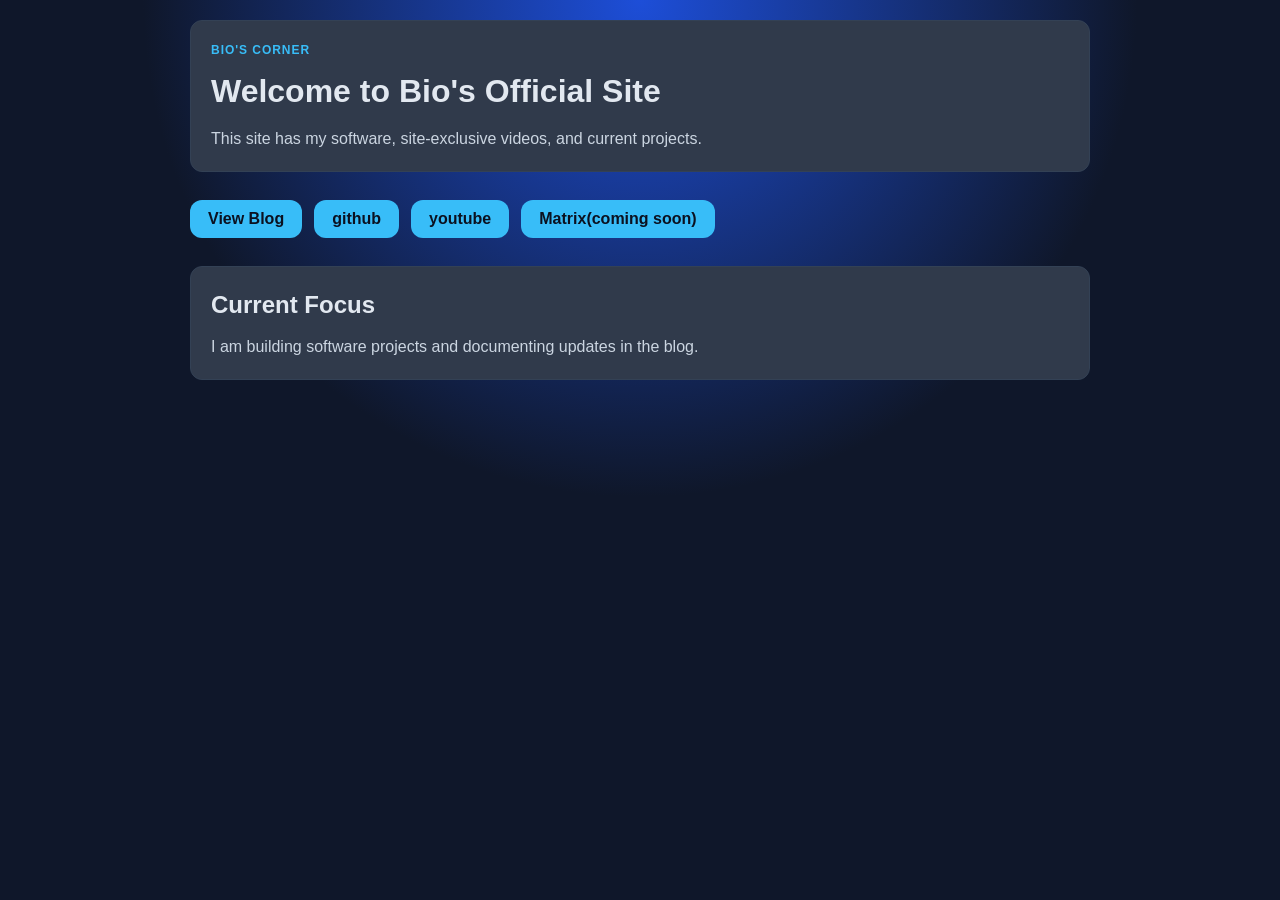
<file: src/index.html>
<!DOCTYPE html>
<html lang="en">
<head>
    <meta charset="UTF-8">
    <meta name="viewport" content="width=device-width, initial-scale=1.0">
    <title>Bio's Software</title>
    <link rel="stylesheet" href="styles.css">
    <script src="script.js" defer></script>
</head>
<body>
    <main class="container">
        <header class="hero">
            <p class="eyebrow">Bio's Corner</p>
            <h1>Welcome to Bio's Official Site</h1>
            <p class="tagline">This site has my software, site-exclusive videos, and current projects.</p>
        </header>

        <section class="actions" aria-label="Site navigation">
            <button id="blog-btn" type="button">View Blog</button>
            <button id="socials-btn" type="button">github</button>
            <button id="youtube-btn" type="button">youtube</button>
            <button id="Matrix-btn" type="button">Matrix(coming soon)</button>
        </section>

        <section class="card">
            <h2>Current Focus</h2>
            <p>I am building software projects and documenting updates in the blog.</p>
        </section>
    </main>
</body>
</html>
</file>
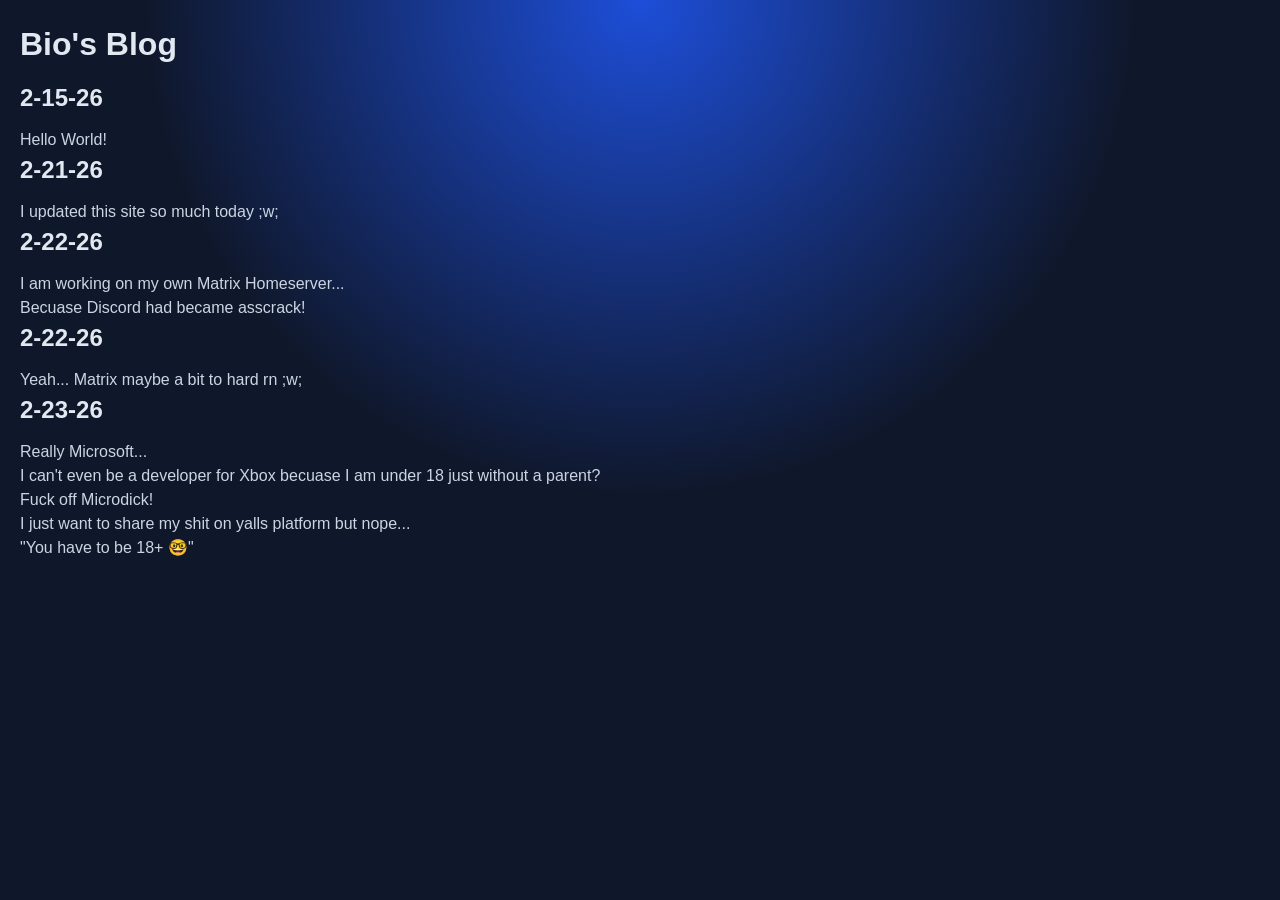
<file: src/blog.html>
<!DOCTYPE html>
<html lang="en">
<head>
    <meta charset="UTF-8">
    <meta name="viewport" content="width=device-width, initial-scale=1.0">
    <title>Bio's Blog</title>
    <link rel="stylesheet" href="styles.css">
</head>
<body>
    <header>
        <h1>Bio's Blog</h1>
    </header>
    <header>
        <h2>2-15-26</h2>
        <p>Hello World!</p>
    </header>
    <header>
        <h2>2-21-26</h2>
        <p>I updated this site so much today ;w;</p>
    </header>
    <header>
        <h2>2-22-26</h2>
        <p>I am working on my own Matrix Homeserver...</p>
        <p>Becuase Discord had became asscrack!</p>
    </header>    
    <header>
        <h2>2-22-26</h2>
        <p>Yeah... Matrix maybe a bit to hard rn ;w;</p>
    </header>
    <header>
        <h2>2-23-26</h2>
        <p>Really Microsoft...</p>
        <p>I can't even be a developer for Xbox becuase I am under 18 just without a parent?</p>
        <p>Fuck off Microdick!</p>
        <p>I just want to share my shit on yalls platform but nope...</p>
        <p>"You have to be 18+ 🤓"</p>
    </header>
</body>
</html>
</file>
<file: src/styles.css>
:root {
    --font-base: "Trebuchet MS", "Segoe UI", sans-serif;
    --color-bg: #0f172a;
    --color-surface: #1e293b;
    --color-heading: #e2e8f0;
    --color-text: #cbd5e1;
    --color-accent: #38bdf8;
    --color-accent-hover: #0ea5e9;
    --color-button-text: #0b1120;
    --space-sm: 12px;
    --space-md: 20px;
    --space-lg: 28px;
    --radius: 12px;
}

*,
*::before,
*::after {
    box-sizing: border-box;
}

body {
    margin: 0;
    padding: var(--space-md);
    background: radial-gradient(circle at top, #1d4ed8 0%, var(--color-bg) 45%);
    color: var(--color-text);
    font-family: var(--font-base);
    line-height: 1.5;
    min-height: 100vh;
}

.container {
    max-width: 900px;
    margin: 0 auto;
}

h1,
h2 {
    color: var(--color-heading);
    margin: 0 0 var(--space-sm);
}

p {
    margin: 0;
}

button {
    display: inline-flex;
    align-items: center;
    justify-content: center;
    background-color: var(--color-accent);
    color: var(--color-button-text);
    border: 0;
    border-radius: var(--radius);
    padding: 10px 18px;
    cursor: pointer;
    font-size: 16px;
    font-weight: 700;
    font-family: inherit;
    transition: background-color 0.2s ease;
}

button:hover {
    background-color: var(--color-accent-hover);
}

button:focus-visible {
    outline: 2px solid #bae6fd;
    outline-offset: 2px;
}

.hero,
.card {
    background: color-mix(in srgb, var(--color-surface) 92%, white 8%);
    border: 1px solid #334155;
    border-radius: var(--radius);
    padding: var(--space-md);
    margin-bottom: var(--space-lg);
}

.eyebrow {
    color: var(--color-accent);
    text-transform: uppercase;
    letter-spacing: 0.08em;
    font-size: 12px;
    font-weight: 700;
    margin-bottom: 8px;
}

.tagline {
    margin-top: 10px;
}

.actions {
    display: flex;
    gap: var(--space-sm);
    margin-bottom: var(--space-lg);
}

@media (max-width: 640px) {
    .actions {
        flex-direction: column;
    }
}
</file>
